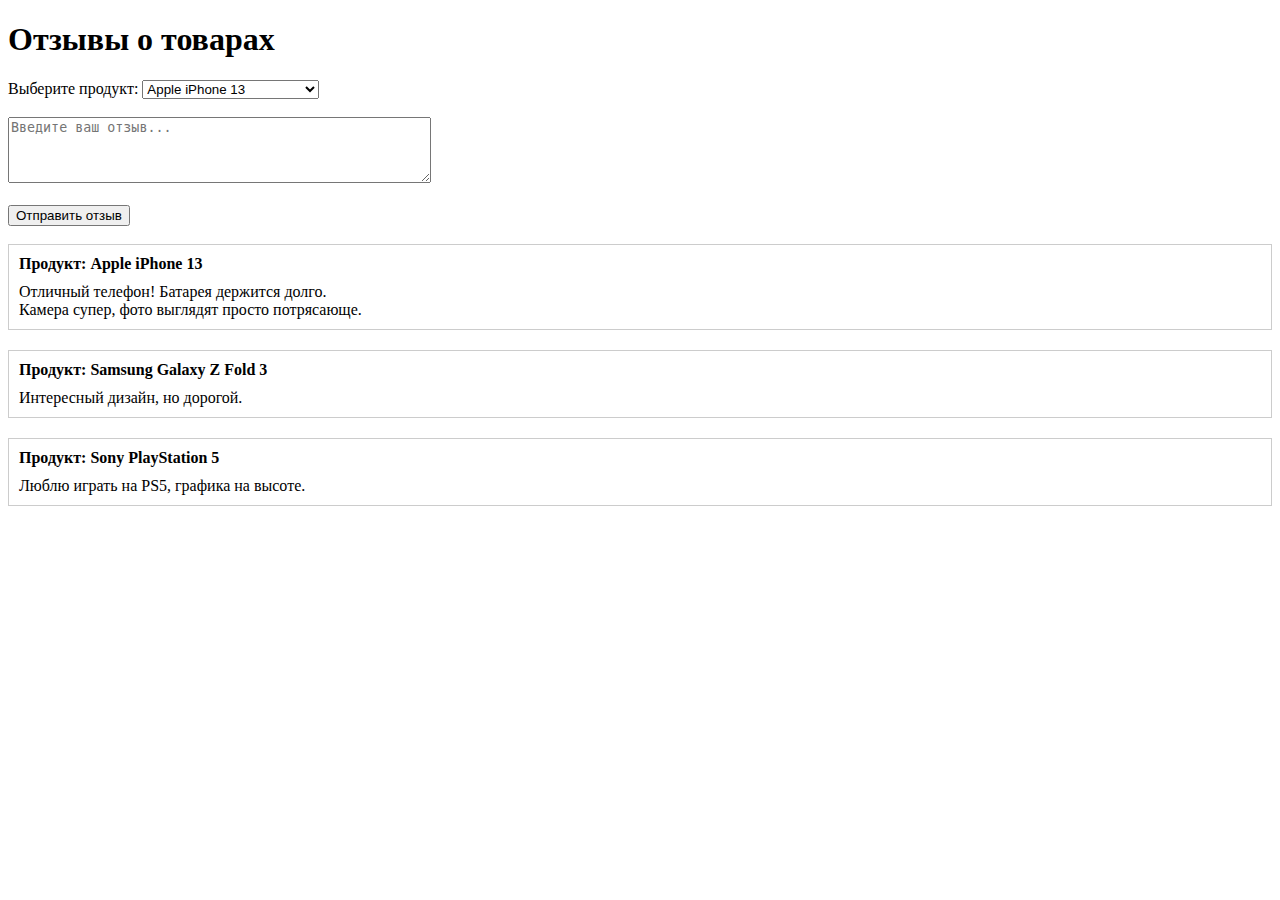
<file: homework_02/task_02/index.html>
<!DOCTYPE html>
<html lang="en">
<head>
	<meta charset="UTF-8">
	<meta name="viewport" content="width=device-width, initial-scale=1.0">
	<link rel="stylesheet" href="/homework_02/task_02/style.css">
	<title>Task02</title>
</head>
<body>
	<h1>Отзывы о товарах</h1>
	<label for="productSelect">Выберите продукт:</label>
	<select id="productSelect"></select>
	<br><br>
	<textarea id="reviewInput" placeholder="Введите ваш отзыв..." rows="4" cols="50"></textarea>
	<br><br>
	<button id="submitReview">Отправить отзыв</button>
	<br><br>
	<div id="productsContainer"></div>
	<script src="/homework_02/task_02/script.js"></script>
</body>
</html>
</file>
<file: homework_02/task_02/style.css>
.product {
	margin-bottom: 20px;
	border: 1px solid #ccc;
	padding: 10px;
}

.reviews {
	margin-top: 10px;
}
</file>
